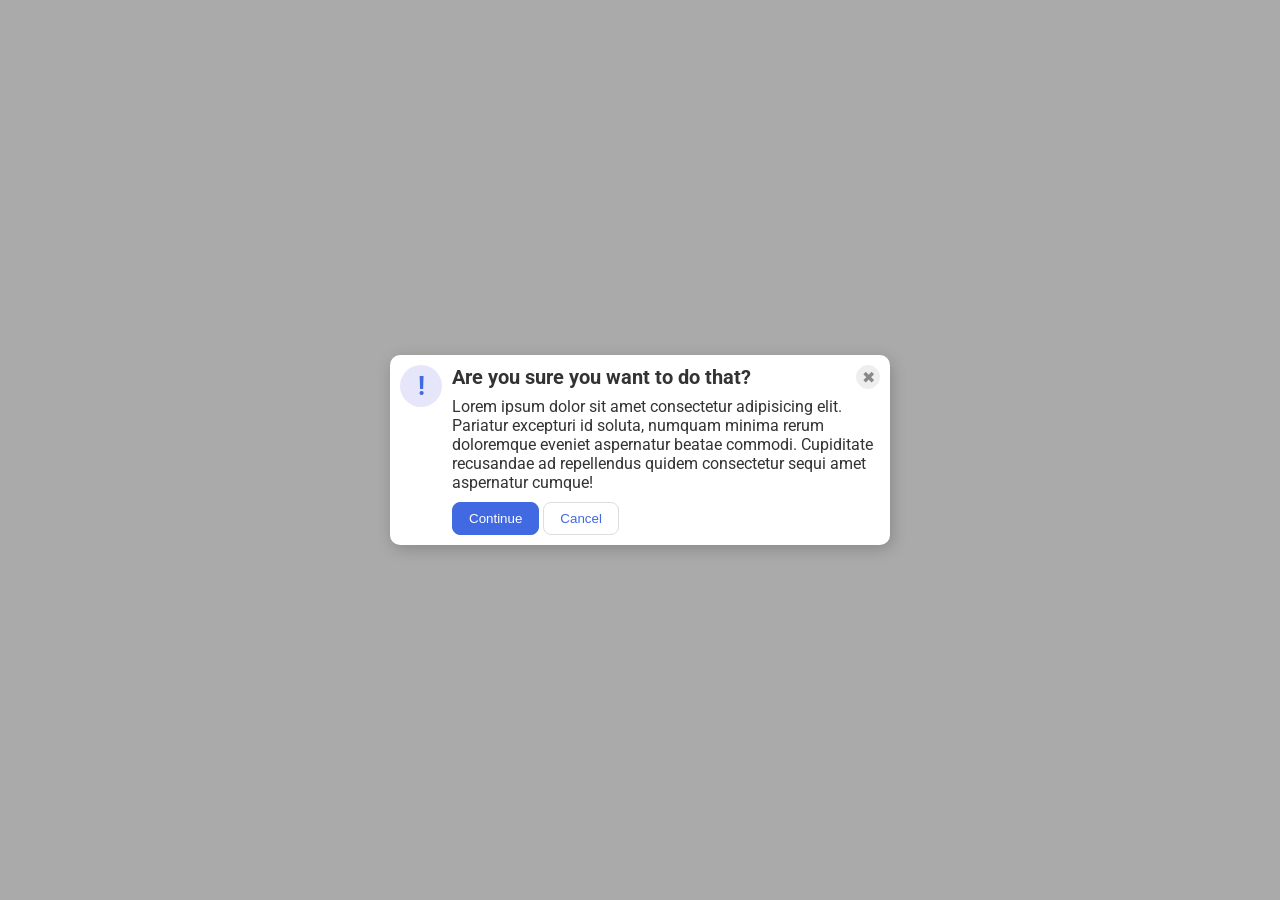
<file: foundations/flex/05-flex-modal/index.html>
<!DOCTYPE html>
<html lang="en">
  <head>
    <meta charset="UTF-8">
    <meta http-equiv="X-UA-Compatible" content="IE=edge">
    <meta name="viewport" content="width=device-width, initial-scale=1.0">
    <link rel="stylesheet" href="style.css">
    <title>Modal</title>
  </head>
  <body>
    <div class="modal">
      <div class="icon">!</div>
      <div class="container">
        <div class="header">Are you sure you want to do that?
          <button class="close-button">✖</button>
        </div>
        <div class="text">Lorem ipsum dolor sit amet consectetur adipisicing elit. Pariatur excepturi id soluta, numquam minima rerum doloremque eveniet aspernatur beatae commodi. Cupiditate recusandae ad repellendus quidem consectetur sequi amet aspernatur cumque!</div>
        <div class="button">
          <button class="continue">Continue</button>
          <button class="cancel">Cancel</button>
        </div>
      </div>
    </div>
  </body>
</html>
</file>
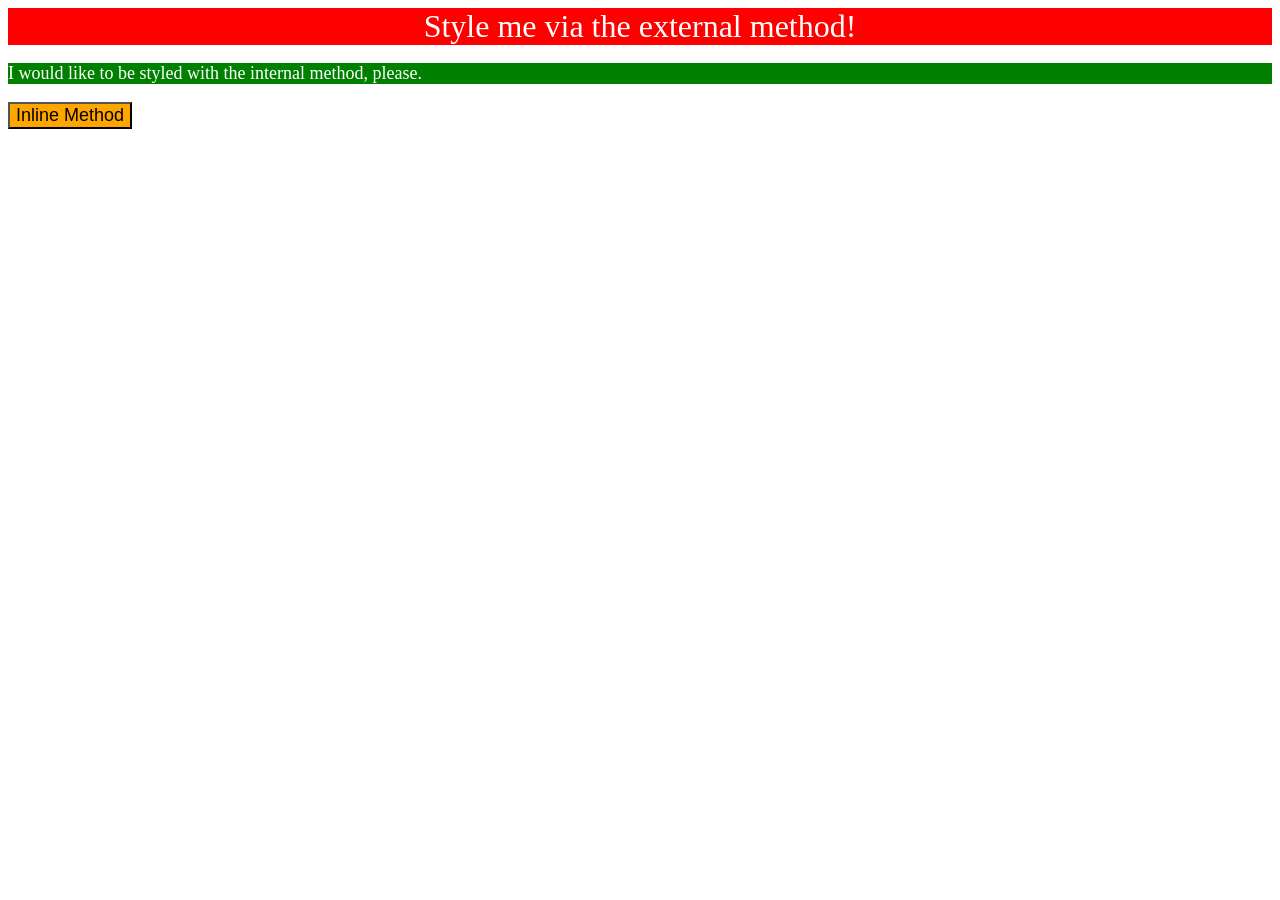
<file: foundations/intro-to-css/01-css-methods/index.html>
<!DOCTYPE html>
<html lang="en">
  <head>
    <meta charset="UTF-8">
    <meta http-equiv="X-UA-Compatible" content="IE=edge">
    <meta name="viewport" content="width=device-width, initial-scale=1.0">
    <title>Methods for Adding CSS</title>
    <link rel="stylesheet" href="./style/style-index.css"> 
    <style>
      p{
        background-color: green;
        font-size: 18px;
        color: white;
      }
    </style>
  </head>
  <body>
    <div>Style me via the external method!</div>
    <p>I would like to be styled with the internal method, please.</p>
      <button style="background-color:orange; font-size:18px">Inline Method</button>
  </body>
</html>
</file>
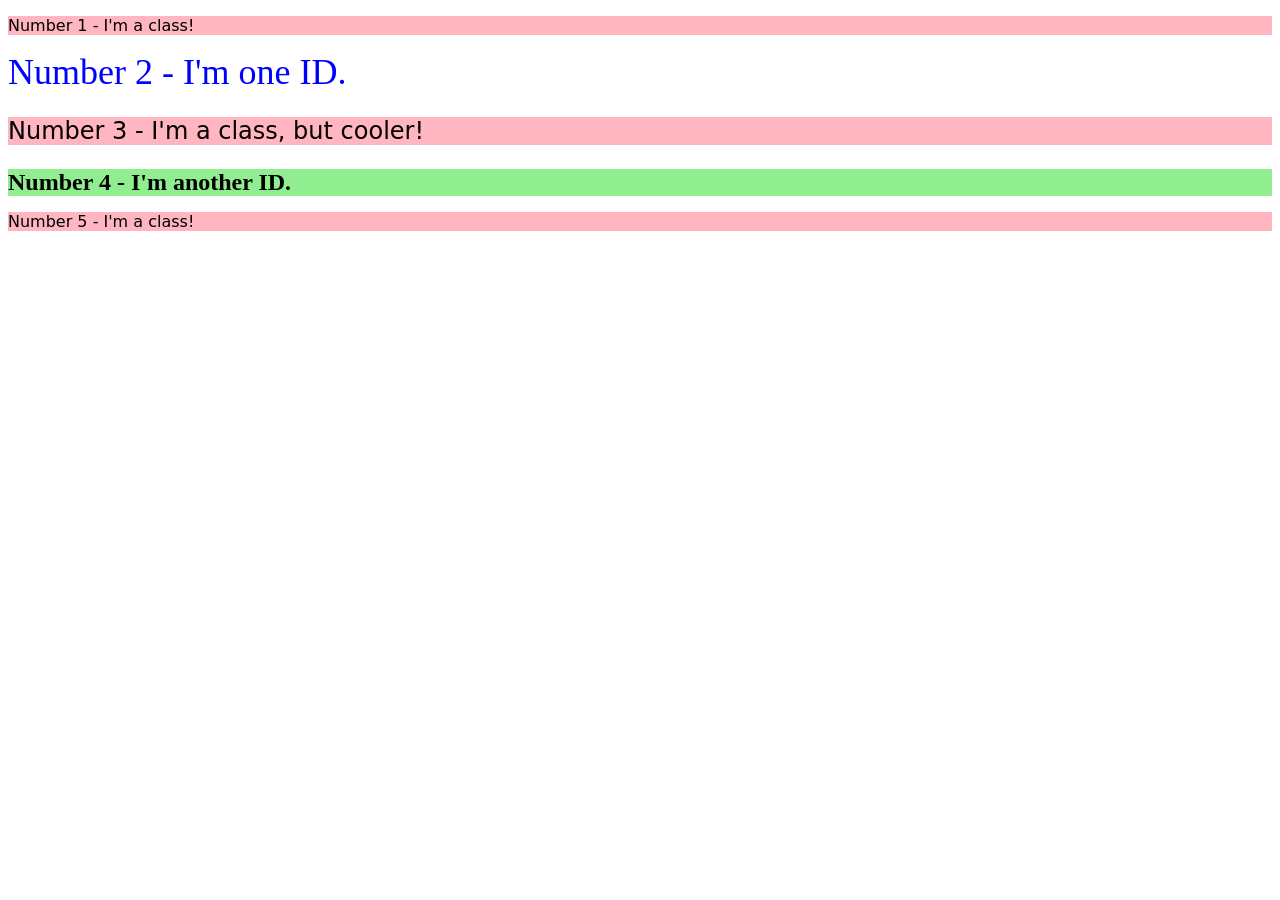
<file: foundations/intro-to-css/02-class-id-selectors/index.html>
<!DOCTYPE html>
<html lang="en">
  <head>
    <meta charset="UTF-8">
    <meta http-equiv="X-UA-Compatible" content="IE=edge">
    <meta name="viewport" content="width=device-width, initial-scale=1.0">
    <title>Class and ID Selectors</title>
    <link rel="stylesheet" href="style.css">
  </head>
  <body>
    <p class="impair">Number 1 - I'm a class!</p>
    <div id="number2">Number 2 - I'm one ID.</div>
    <!-- Je pouvais créer une classe commune entre le numero 3 et 4 afin de regrouper la taille de police -->
    <p class="impair number3">Number 3 - I'm a class, but cooler!</p>
    <div id="number4">Number 4 - I'm another ID.</div>
    <p class="impair">Number 5 - I'm a class!</p>
  </body>
</html>
</file>
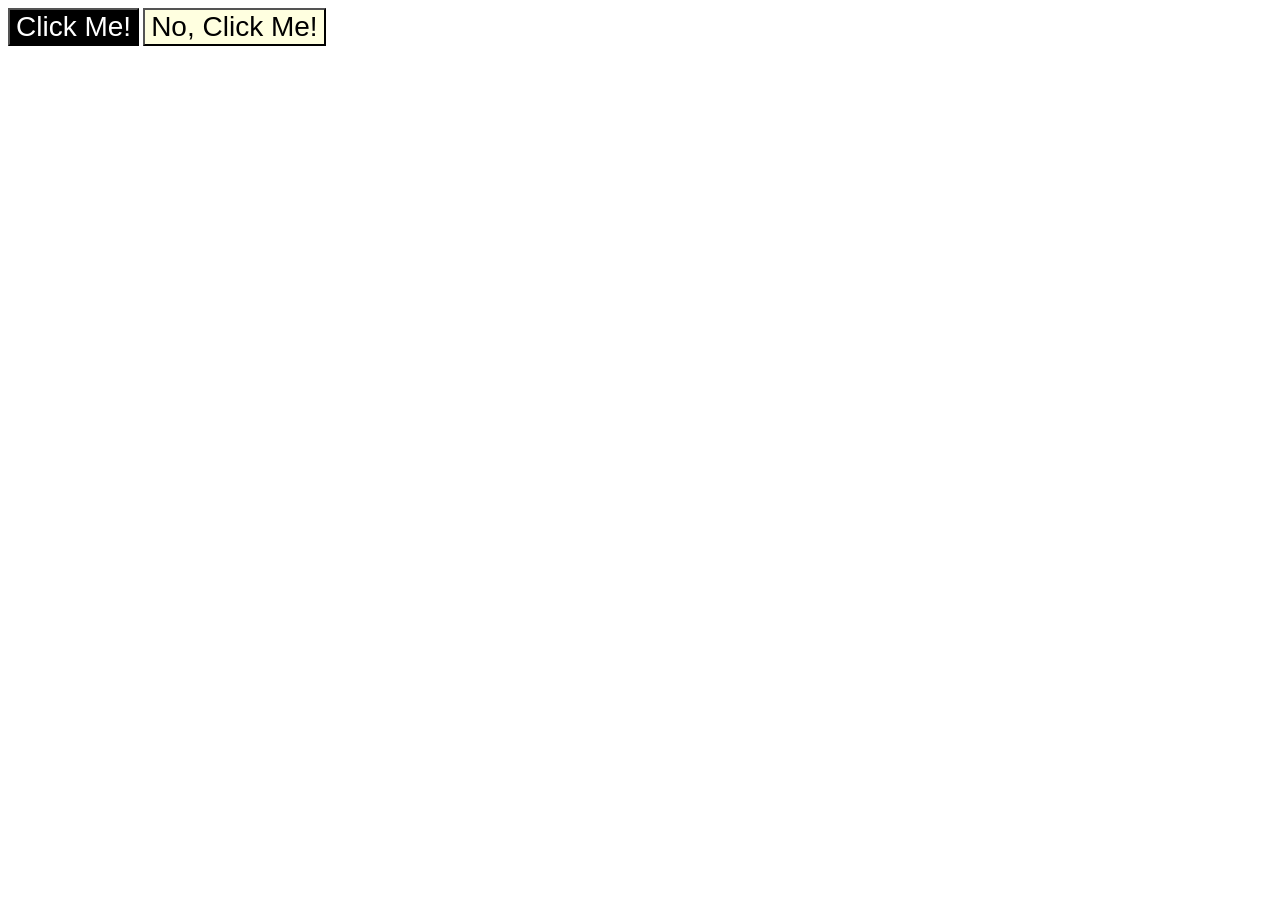
<file: foundations/intro-to-css/03-grouping-selectors/index.html>
<!DOCTYPE html>
<html lang="en">
  <head>
    <meta charset="UTF-8">
    <meta http-equiv="X-UA-Compatible" content="IE=edge">
    <meta name="viewport" content="width=device-width, initial-scale=1.0">
    <title>Grouping Selectors</title>
    <link rel="stylesheet" href="style.css">
  </head>
  <body>
    <button class="un">Click Me!</button>
    <button class="deux">No, Click Me!</button>
  </body>
</html>
</file>
<file: foundations/flex/05-flex-modal/style.css>
@import url('https://fonts.googleapis.com/css2?family=Roboto:wght@400;700&display=swap');

html, body {
  height: 100%;
}

body {
  font-family: Roboto, sans-serif;
  margin: 0;
  background: #aaa;
  color: #333;
  /* I'll give you this one for free lol */
  display: flex;
  align-items: center;
  justify-content: center;
}

.modal {
  background: white;
  width: 480px;
  border-radius: 10px;
  box-shadow: 2px 4px 16px rgba(0,0,0,.2);
  display:flex;
  gap: 10px;
  padding: 10px;
}

.icon {
  color: royalblue;
  font-size: 26px;
  font-weight: 700;
  background: lavender;
  width: 42px;
  height: 42px;
  border-radius: 50%;
  display: flex;
  align-items: center;
  justify-content: center;
  flex-shrink: 0;
}

.close-button {
  background: #eee;
  border-radius: 50%;
  color: #888;
  font-weight: 400;
  font-size: 16px;
  height: 24px;
  width: 24px;
  display: flex;
  align-items: center;
  justify-content: center;
  border: 1px solid #eee;
  padding: 0;
}

button {
  cursor: pointer;
  padding: 8px 16px;
  border-radius: 8px;
}

button.continue {
  background: royalblue;
  border: 1px solid royalblue;
  color: white;
}

button.cancel {
  background: white;
  border: 1px solid #ddd;
  color: royalblue;
}

.header{
  gap: 10px;
  align-items: center;
  display: flex;
  justify-content: space-between;
  font-weight: bold;
  font-size: 20px;
  margin-bottom: 8px;
}
.text{
  margin-bottom: 10px;
}
</file>
<file: foundations/intro-to-css/01-css-methods/style/style-index.css>
div{
    text-align: center;
    color: white;
    background-color: red;
    font-size: 32px;
}
</file>
<file: foundations/intro-to-css/02-class-id-selectors/style.css>
/* Add CSS Styling */
.impair{
    background-color: lightpink;
    font-family: Verdana, "DejaVu sans", sans-serif;
}

#number2{
    color: blue;
    font-size: 36px;
}
.impair.number3{
    font-size: 24px;
}
#number4{
    background-color: lightgreen;
    font-size: 24px;
    font-weight: bold;
}
</file>
<file: foundations/intro-to-css/03-grouping-selectors/style.css>
/* Add CSS Styling */
.un,
.deux{
    font-size: 28px;
    font-family: 'helvetica', 'Times New Roman', 'sans-serif';
}
.un{
    background-color: black;
    color: white;
}
.deux{
    background-color: lightyellow;
}
</file>
